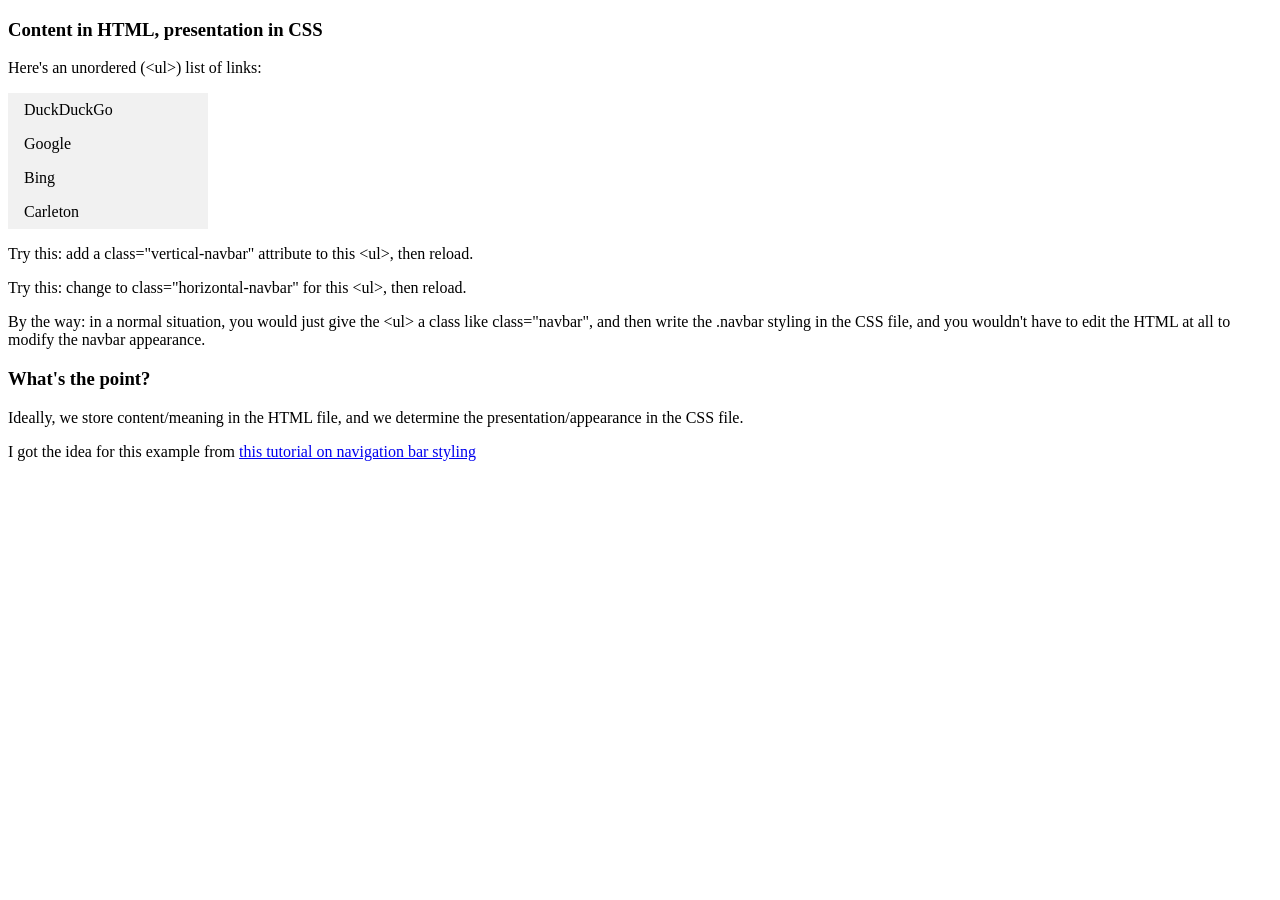
<file: webapp/templates/example.html>
<!DOCTYPE html>
<html>
<head>
    <meta charset="UTF-8">
    <title>Content versus style</title>
    <link rel="stylesheet" href="example.css" type="text/css" />
</head>

<body>
    <h3>Content in HTML, presentation in CSS</h3>
    <p>Here's an unordered (&lt;ul&gt;) list of links:</p>
    <ul class = "vertical-navbar">
        <li><a href="https://duckduckgo.com/">DuckDuckGo</a></li>
        <li><a href="https://www.google.com/">Google</a></li>
        <li><a href="https://www.bing.com/">Bing</a></li>
        <li><a href="https://www.carleton.edu/">Carleton</a></li>
    </ul>

    <p>Try this: add a class="vertical-navbar" attribute to
        this &lt;ul&gt;, then reload.</p>

    <p>Try this: change to class="horizontal-navbar" for
        this &lt;ul&gt;, then reload.</p>

    <p>By the way: in a normal situation, you would just give the &lt;ul&gt;
        a class like class="navbar", and then write the .navbar
        styling in the CSS file, and you wouldn't have to edit
        the HTML at all to modify the navbar appearance.</p>

    <h3>What's the point?</h3>
    <p>Ideally, we store content/meaning in
        the HTML file, and we determine the presentation/appearance
        in the CSS file.</p>

    <p>I got the idea for this example from 
        <a href="https://www.w3schools.com/css/css_navbar.asp">this tutorial on navigation bar styling</a>
    </p>
</body>
</html>
</file>
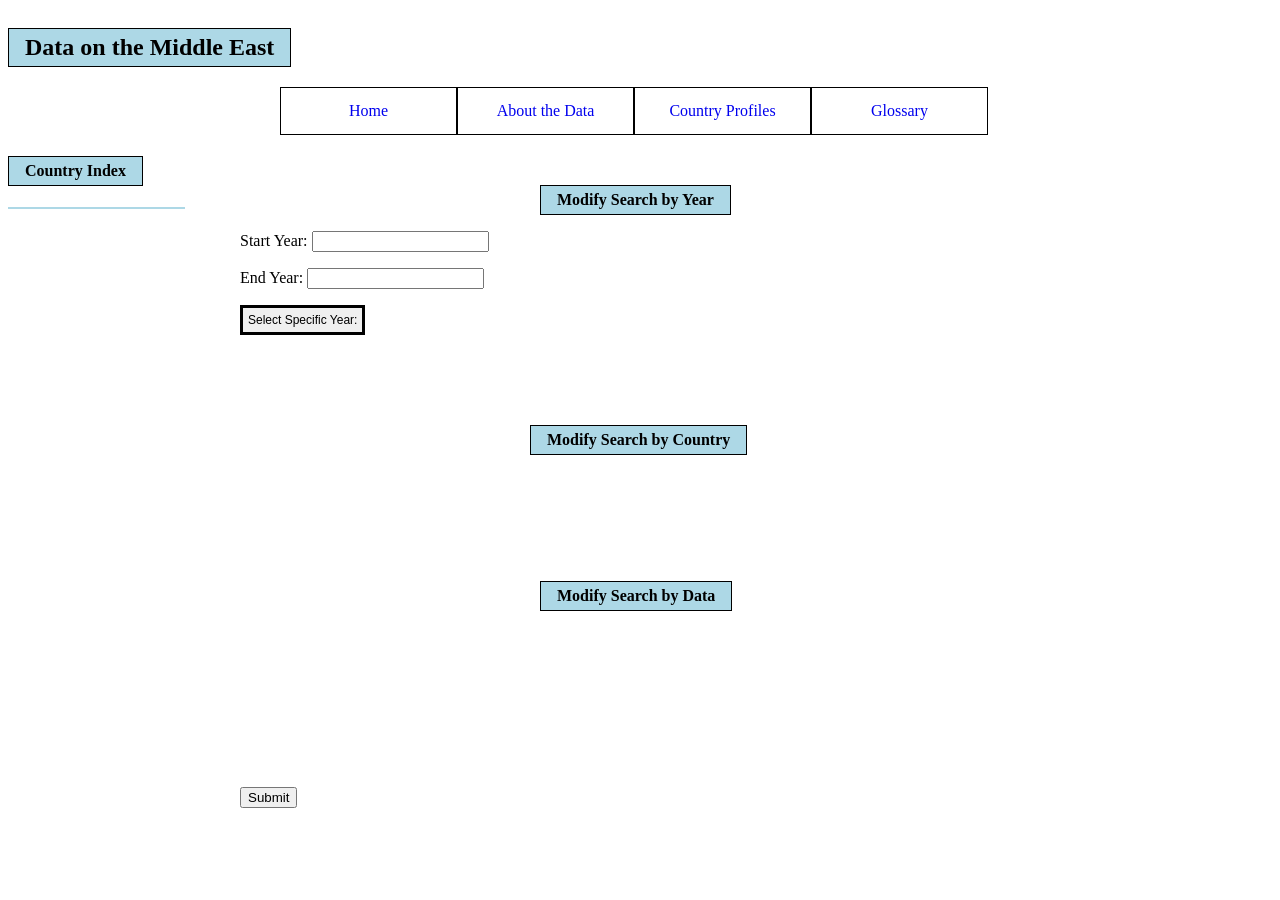
<file: webapp/OLD_FILES/templates/front_page.html>
<!DOCTYPE html>
<html>
<head>
    <meta charset="UTF-8">
    <title>Front Page</title>
    <link rel="stylesheet" href="front_page.css" type="text/css" />
    <script type="text/javascript" src="front_page.js"></script>
</head>

<body>
    <h2 class = "title">Data on the Middle East</h2>

    <div style="width:800px; margin:0 auto; position: relative">
      <ul class = "horizontal-navbar">
          <li><a href="https://duckduckgo.com/">Home</a></li>
          <li><a href="https://www.google.com/">About the Data</a></li>
          <li><a href="https://www.bing.com/">Country Profiles</a></li>
          <li><a href="https://www.carleton.edu/">Glossary</a></li>
      </ul>

      <div style="position : absolute">

        <h4 class = "title" style = "margin: 50px 20px 0 300px">Modify Search by Year</h4>
        <p>Start Year: <input id="start-year" type="text" /></p>
        <p>End Year: <input id="end-year" type="text" /></p>

        <button id = "select-year" class = "SelectyearButton" >Select Specific Year: </button>
        <div class = "ParameterDisplay" id="all-years"></div>

        <h4 class = "title" style = "margin: 50px 20px 0 290px">Modify Search by Country</h4><br><br>
        <div class = "ParameterDisplay" id="all-countries"></div><br>

        <h4 class = "title" style = "margin: 50px 20px 0 300px">Modify Search by Data</h4><br><br>
        <div class = "ParameterDisplay" id="all-data"></div><br>

        <button class = "Submit" id = "submit">Submit</h4><br>
        <div id = "outputted-data"></div>

      </div>
    </div>

    <div>
        <h4 class = "title">Country Index</h4>
        <ul class = "vertical-navbar" id = "vert-navbar"></ul>
    </div>
</body>
</html>
</file>
<file: webapp/templates/example.css>
/*
    example4.css
    2 May 2018
    This example tries to illustrate
    - Separation of content from presentation
    - More complicated CSS selector syntax
        than we've seen before (e.g. contrast
        ul versus ul.vertical-navbar)
*/

/* Vertical navigation */
ul.vertical-navbar {
    list-style-type: none;
    margin: 0;
    padding: 0;
    width: 200px;
    background-color: #f1f1f1;
}

ul.vertical-navbar li a {
    display: block;
    color: black;
    padding: 8px 16px;
    text-decoration: none;
}

ul.vertical-navbar li a:hover {
    background-color: #550;
    color: white;
}

/* Horizontal navigation */
ul.horizontal-navbar {
    list-style-type: none;
    margin: 0;
    padding: 0;
    overflow: hidden;
    background-color: #f1f1f1;
}

ul.horizontal-navbar li {
    float: left;
}

ul.horizontal-navbar li a {
    display: block;
    color: black;
    text-align: center;
    padding: 14px 16px;
    text-decoration: none;
}

ul.horizontal-navbar li a:hover {
    background-color: #555;
    color: white;
}
</file>
<file: webapp/OLD_FILES/templates/front_page.css>
.title {
    border: 1px solid black;
    background-color: #ADD8E6;
    display : inline-grid;
    color: black;
    padding : 5px 16px;
}

/* Vertical navigation */
ul.vertical-navbar {
    list-style-type: none;
    margin: 0;
    padding: 0;
    width: 175px;
    border: 1px solid #ADD8E6;
    background-color: #f1f1f1;
}

ul.vertical-navbar li a {
    display: block;
    color: black;
    padding: 8px 16px;
    text-decoration: none;
}

ul.vertical-navbar li a:hover {
    background-color: #550;
    color: white;
}

/* Horizontal navigation */
ul.horizontal-navbar {
    list-style-type: none;
    padding; 5px;
    overflow: hidden;
    background-color: white;
    width : 800px;
    margin : 0 auto;
}

ul.horizontal-navbar li {
    float: left;
    border : 1px solid black;
    width : 175px;
}

ul.horizontal-navbar li a {
    display: block;
    text-align: center;
    padding: 14px 16px;
    text-decoration: none;
}

ul.horizontal-navbar li a:hover {
    background-color: #555;
    color: white;
}

button.Select-Countries {
    background-color: light grey;
    text-align : center;
    cursor: pointer;
    transition: all .5s;
    color: black;
    padding: 20px;
    font-size: 16px;
    border: solid black;
    width: 200px;
    margin: 100px 0px 35px;
}

button.Select-Countries li {
    color: black;
}

button.Select-Countries:hover{
  background-color: #555;
  color : white;
}

button.Submit {
  margin: 100px 0px 35px
}


button.SelectyearButton {
  background-color: light grey;
  text-align : center;
  cursor: pointer;
  transition: all .5s;
  color: black;
  padding:5px;
  font-size: 12px;
  border: solid black;
}

.ParameterDisplay {
  margin : 20px;
  column-count : 5;
  column-count : 40px;
}
</file>
